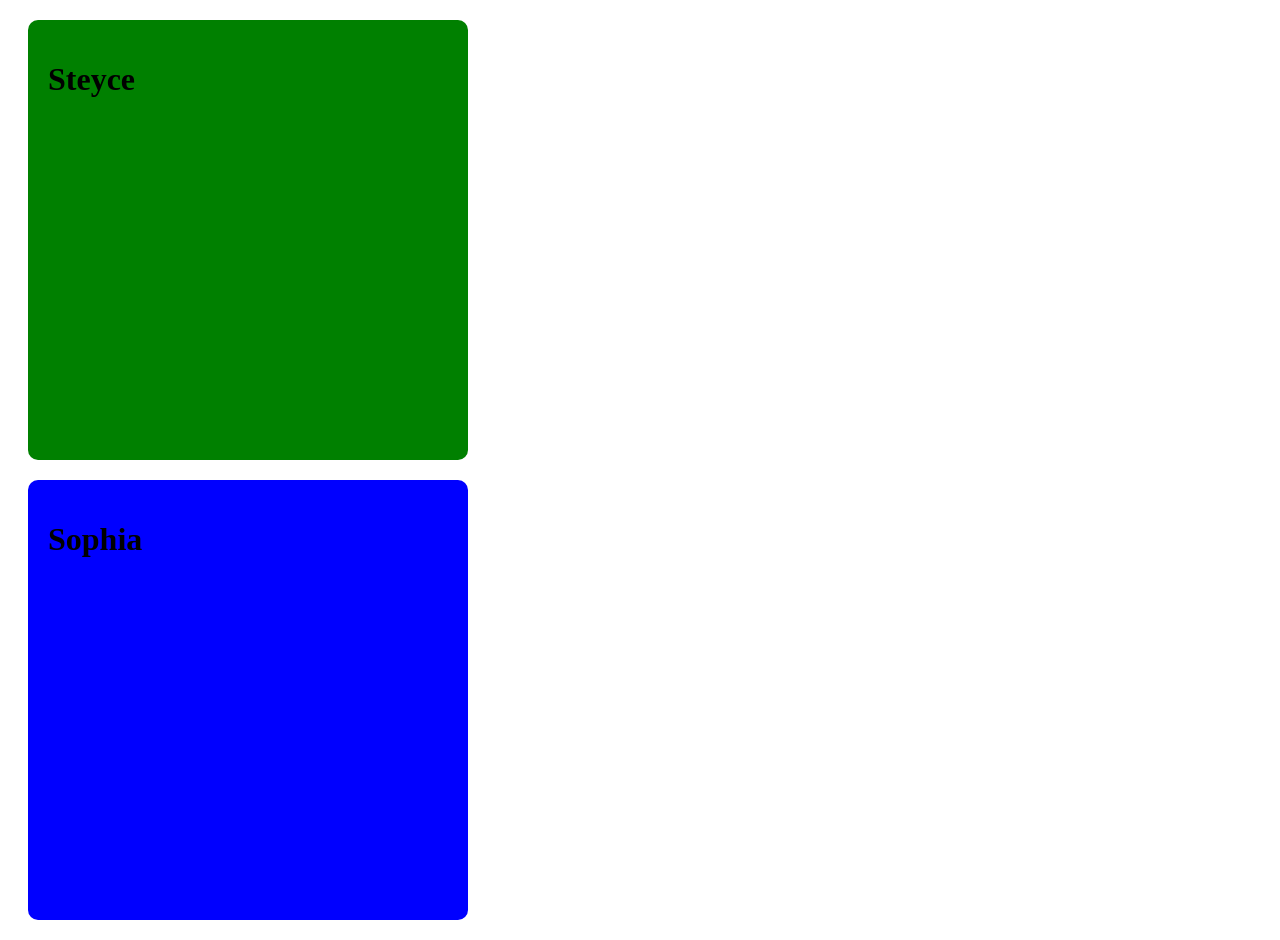
<file: caixa.html>
<!DOCTYPE html>
<html lang="en">
<head>
    <meta charset="UTF-8">
    <meta name="viewport" content="width=device-width, initial-scale=1.0">
    <title>Document</title>
    <link rel="stylesheet" href="style.css">
</head>
<body>
    
   <div id="caixa1">
       <h1>Steyce</h1>
   </div>


   <div id="caixa2">
        <h1>Sophia</h1>
   </div>

</body>
</html>
</file>
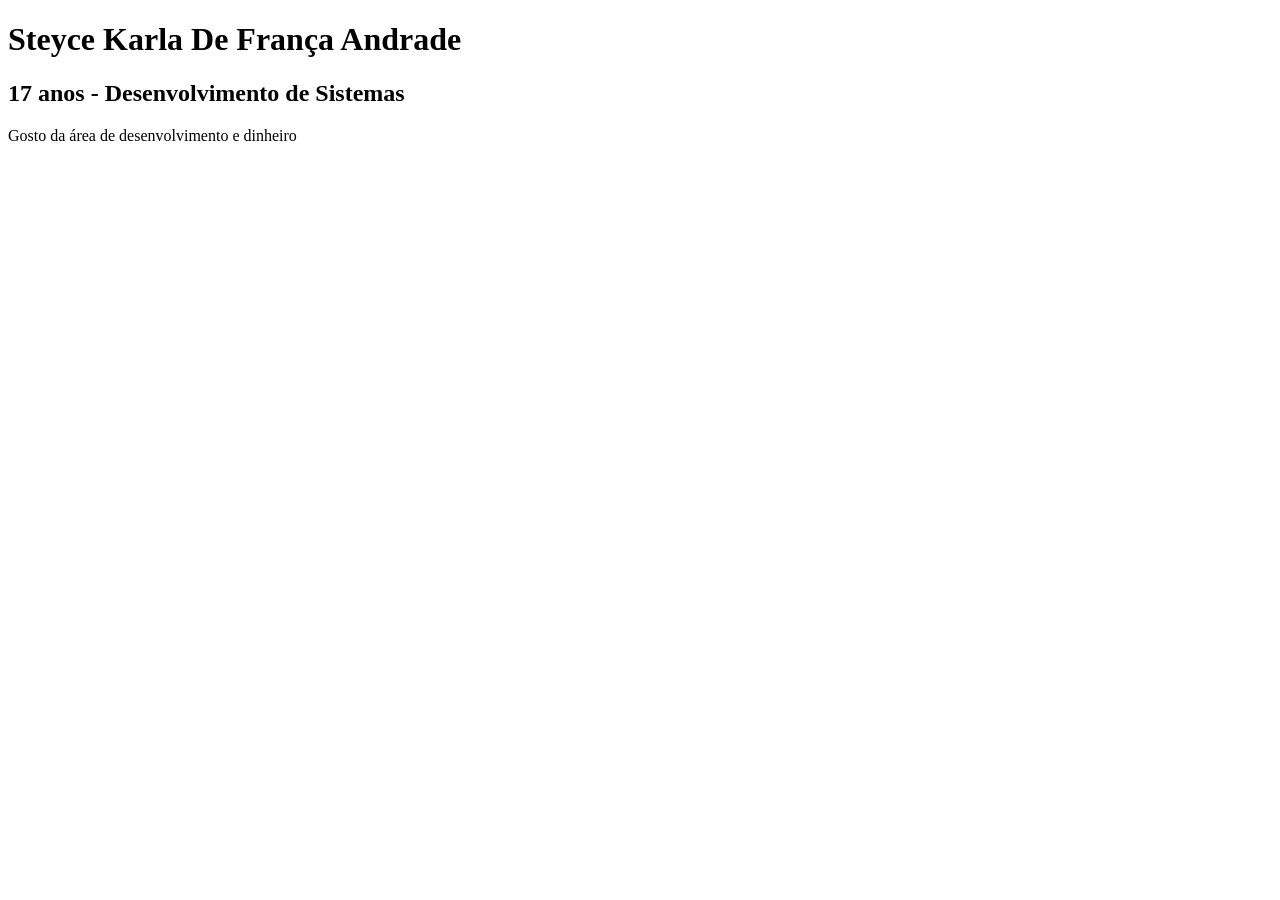
<file: minhaprimeirapagina.html>
<!DOCTYPE html>
<html lang="pt-br">
<head>
    <meta charset="UTF-8">
    <meta name="viewport" content="width=device-width, initial-scale=1.0">
    <title>Document</title>
</head>
<body>
    
<h1>Steyce Karla De França Andrade</h1>

<h2>17 anos - Desenvolvimento de Sistemas</h2>

<p>Gosto da área de desenvolvimento e dinheiro</p>

<br>


</body>
</html>
</file>
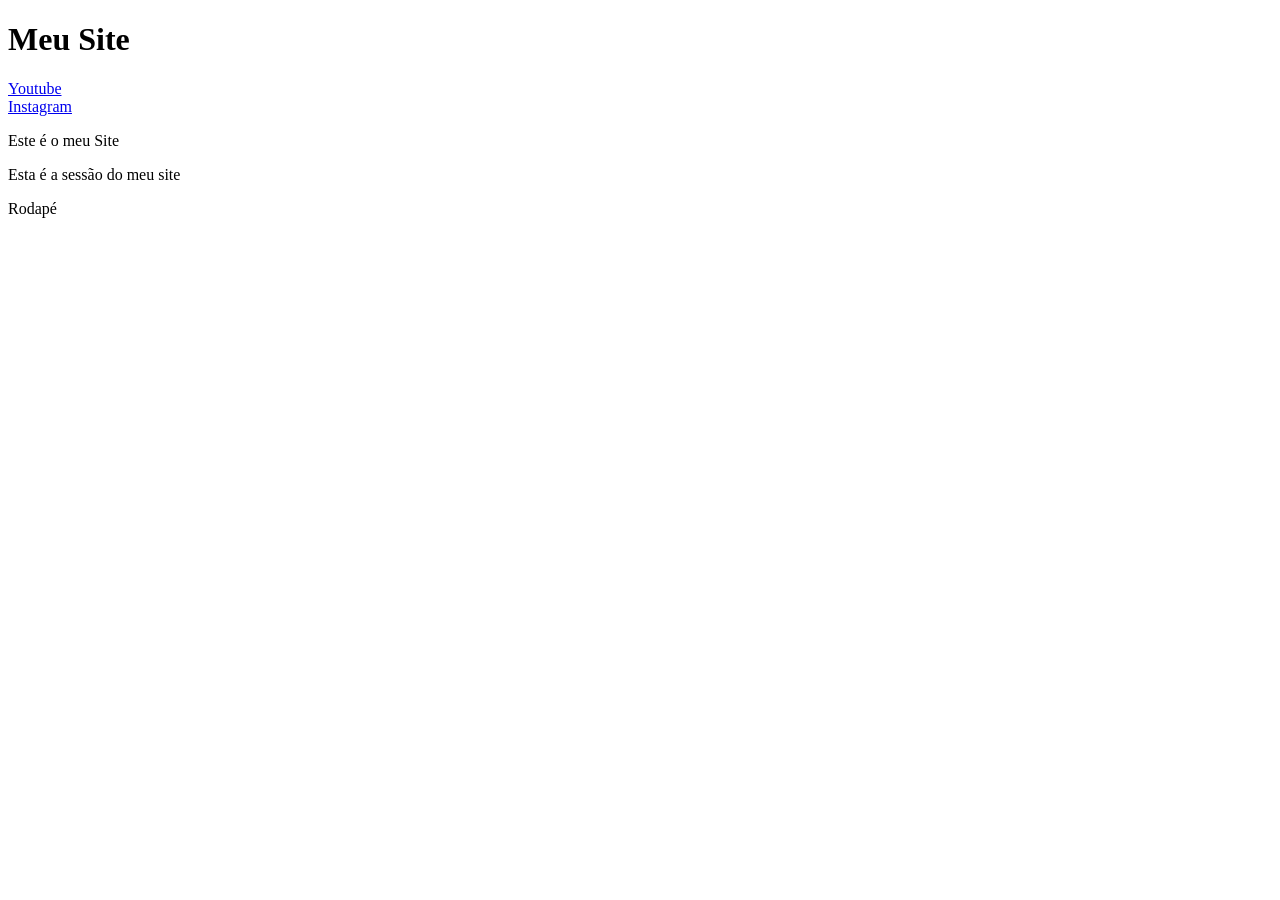
<file: semantica.html>
<!DOCTYPE html>
<html lang="en">
<head>
    <meta charset="UTF-8">
    <meta name="viewport" content="width=device-width, initial-scale=1.0">
    <title>Document</title>
</head>
<body>
    

<header>
    <h1>Meu Site</h1>
</header>

<nav>
    <a href="https://www.youtube.com/watch?v=f1r0XZLNlGQ&list=RDZ6lqFHwDt10&index=6">Youtube</a>
</nav>

<nav>
    <a href="https://www.instagram.com/">Instagram</a>
</nav>





    <main>
        <section>
            <p>Este é o meu Site </p>
                <p>Esta é a sessão do meu site</p>
        </section>
    </main>

    <footer>
        <p>Rodapé</p>
    </footer>

</body>
</html>
</file>
<file: style.css>
#caixa1{
    background-color: green;
    padding: 20px;
    margin: 20px;
    border-radius: 10px;
    width: 400px;
    height: 400px;


}

#caixa2{
    background-color: blue;
    padding: 20px;
    margin: 20px;
    border-radius: 10px;
    width: 400px;
    height: 400px;
}
</file>
